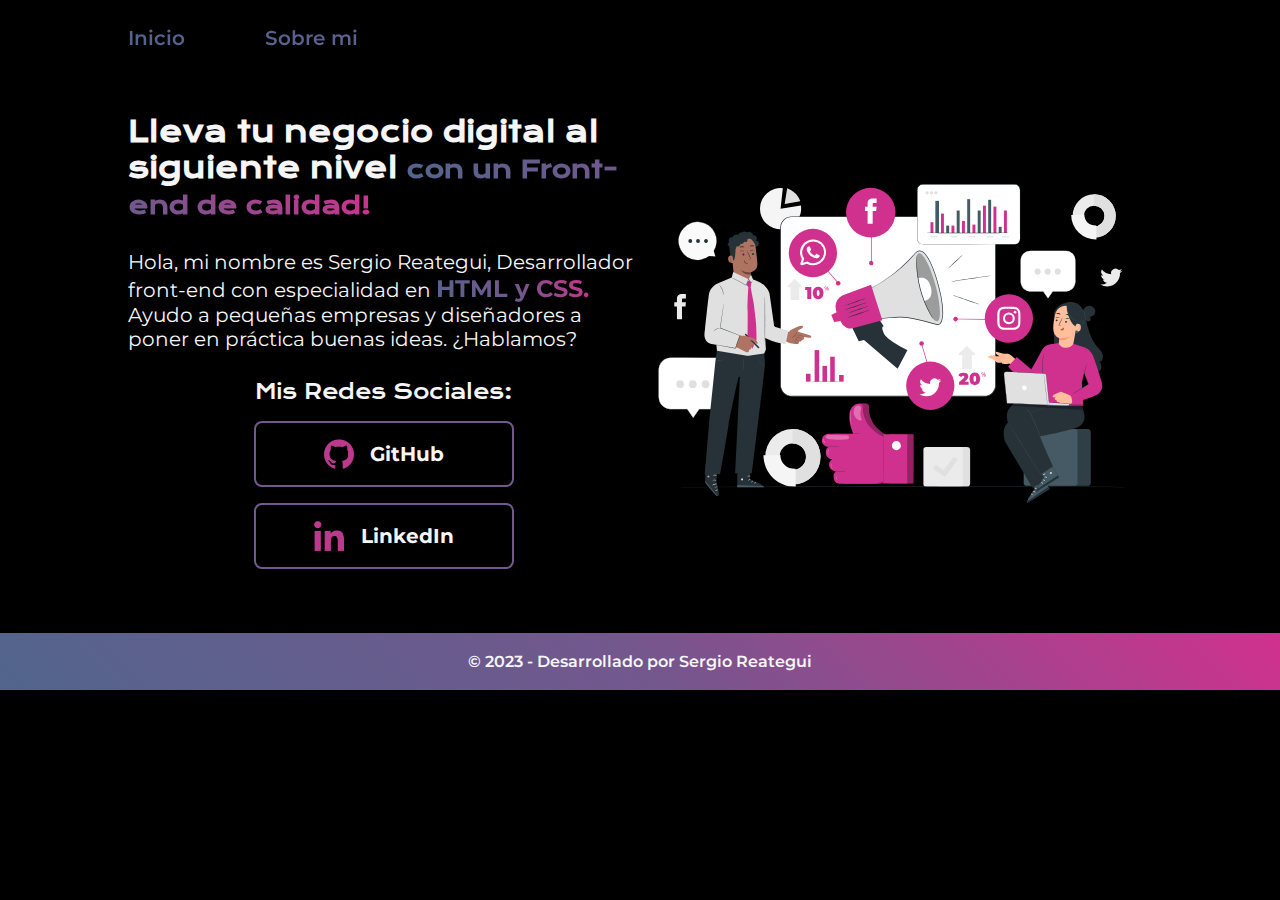
<file: index.html>
<!DOCTYPE html>
<html lang="pt-br">
    <head>
        <meta charset="UTF-8">
        <meta http-equiv="X-UA-Compatible" content="IE=edge">
        <meta name="viewport" content="width=device-width, initial-scale=1.0">

        <link rel="stylesheet" href="./styles/style.css">
        <link rel="stylesheet" href="styles/responsivo.css">
        <link rel="shortcut icon" href="assets/github2.png" type="image/x-icon">
        <title>Portfolio</title>
    </head>
    <body>
        <header class="encabezado">
            <nav class="encabezado-menu gradiente">
                <a class="encabezado-menu-link" href="index.html">Inicio</a>
                <a class="encabezado-menu-link" href="about.html">Sobre mi</a>
            </nav>
        </header>
        <main class="presentacion">
            <section class="presentacion-contenido">
                <h1 class="presentacion-contenido-titulo">Lleva tu negocio digital al siguiente nivel <strong class="titulo-resaltado gradiente">con un Front-end de calidad!</strong></h1>
                <p class="presentacion-contenido-texto">Hola, mi nombre es Sergio Reategui, Desarrollador front-end con especialidad en <strong class="gradiente">HTML y CSS.</strong> Ayudo a pequeñas empresas y diseñadores a poner en práctica buenas ideas. ¿Hablamos?</p>

                <div class="presentacion-links">
                    <h2 class="presentacion-link-subtitulo">Mis Redes Sociales:</h2>
                    <a target="_blank" class="presentacion-links-social" href="https://github.com/sergioand26"><img src="./assets/github2.png" alt="logo-github">GitHub</a>

                    <a target="_blank" class="presentacion-links-social" href="https://www.linkedin.com/in/sergio-andr%C3%A9s-reategui-mantilla/"><img src="./assets/linkedin2.png" alt="logo-linkedin">LinkedIn</a>

                </div>
            </section>

            <img class="presentacion-imagen" src="assets/img.svg" alt="imagen de presentacion">
        </main>
        <footer>
            <p class="rodape">© 2023 - Desarrollado por Sergio Reategui</p>
        </footer>
    </body>
</html>
</file>
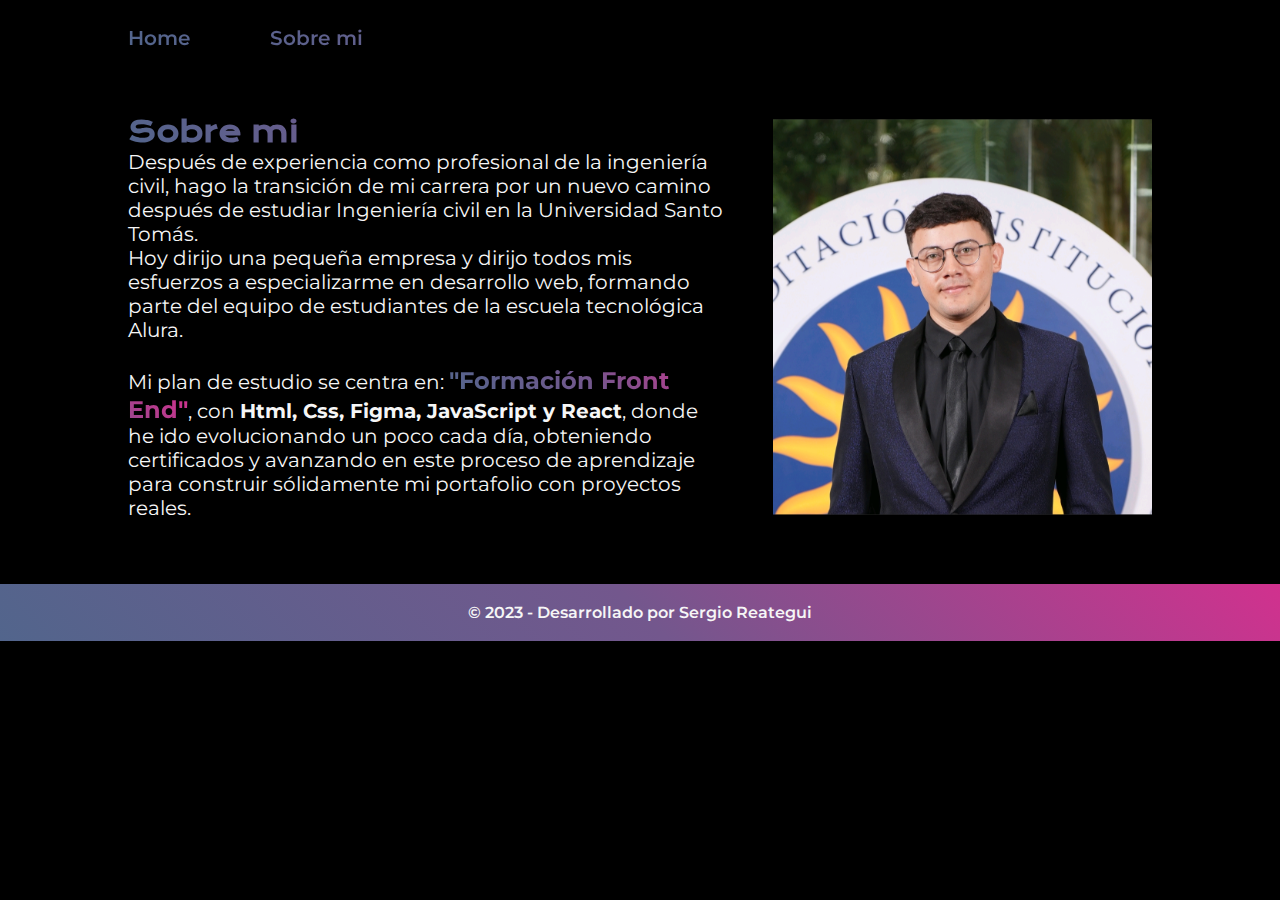
<file: about.html>
<!DOCTYPE html>
<html lang="pt-br">
<head>
    <meta charset="UTF-8">
    <meta http-equiv="X-UA-Compatible" content="IE=edge">
    <meta name="viewport" content="width=device-width, initial-scale=1.0">
    <link rel="stylesheet" href="./styles/style.css">
    <link rel="stylesheet" href="styles/responsivo.css">
    <link rel="shortcut icon" href="assets/github2.png" type="image/x-icon">
    <title>Sobre mi</title>
</head>
<body>
    <header class="encabezado">
        <nav class="encabezado-menu gradiente">
            <a class="encabezado-menu-link" href="index.html">Home</a>
            <a class="encabezado-menu-link" href="about.html">Sobre mi</a>
        </nav>
    </header>
    
    <main class="presentacion-about">
        <section class="presentacion-conteudo">
            <h1 class="presentacion-contenido-titulo gradiente">Sobre mi</h1>
            <p class="sobre-mi-texto">
                Después de experiencia como profesional de la ingeniería civil, hago la transición de mi carrera por un nuevo camino después de estudiar Ingeniería civil en la Universidad Santo Tomás.
            </p>
            <p class="sobre-mi-texto">
                Hoy dirijo una pequeña empresa y dirijo todos mis esfuerzos a especializarme en desarrollo web, formando parte del equipo de estudiantes de la escuela tecnológica Alura. <br>
                <br> Mi plan de estudio se centra en: <strong class="gradiente"><a target="_blank" href="https://www.alura.com.br/cursos-online-front-end">"Formación Front End"</a></strong>, con <strong>Html, Css, Figma, JavaScript y React</strong>, donde he ido evolucionando un poco cada día, obteniendo certificados y avanzando en este proceso de aprendizaje para construir sólidamente mi portafolio con proyectos reales.
            </p>
        </section>
        <img class="presentacion-imagen-about" src="assets/imagen2.jpg" alt="Programador">
    </main>

    <footer>
        <p class="rodape">© 2023 - Desarrollado por Sergio Reategui</p>
    </footer>
</body>
</html>
</file>
<file: styles/style.css>
@import url('https://fonts.googleapis.com/css2?family=Krona+One&family=Montserrat&display=swap');

:root {
    --color-bkg: #000;
    --color-text: #f6f6f6;
    --color-destacado: #22D4FD;
    --font1: 'Krona One', sans-serif;
    --font2: 'Montserrat', sans-serif;
    --font-size-h1: 1.75rem;
    --font-size-p: 1.25rem;
    --color-gradiente: linear-gradient(45deg, #52658C, #73578D, #D1318E);
}

* {
    margin: 0;
    padding: 0;
    text-decoration: none;
}

body {
    box-sizing: border-box;
    background-color: var(--color-bkg);
    color: var(--color-text);
}

/* classe gradiente */
.gradiente {
    background-image: linear-gradient(45deg, #52658C, #73578D, #D1318E);
    color: #000;
    background-clip: text;
    -webkit-background-clip: text;
    -webkit-text-fill-color: transparent;
    font-size: 1.5rem;
}

.encabezado {
    padding: 2% 0 0 10%;
}

.encabezado-menu {
    display: flex;
    align-items: center;
    gap: 5rem;
}

.encabezado-menu-link {
    font-family: var(--font2);
    font-size: var(--font-size-p);
    font-weight: 600;
} 

.titulo-destacado {
    color: var(--color-destacado);
    font-size: var(--font-size-h1);
}

.presentacion {
    padding: 5% 10%;
    display: flex;
    align-items: center;
    justify-content: space-between;
    gap: rem;
}

.presentacion-about {
    padding: 5% 10%;
    display: flex;
    align-items: center;
    justify-content: space-between;
    gap: 3rem;
}

.presentacion-contenido {
    width: 50%;
    display: flex;
    flex-direction: column;
    gap: 1.75rem;
}

.presentacion-contenido-titulo {
    font-size: var(--font-size-h1);
    font-family: var(--font1);
}

.presentacion-contenido-texto {
    font-size: var(--font-size-p);
    font-family: var(--font2);
}

.sobre-mi-texto {
    font-size: var(--font-size-p);
    font-family: var(--font2);
    /* text-align: justify; */
}

.presentacion-links {
    display: flex;
    flex-direction: column;
    justify-content: space-between;
    align-items: center;
    gap: 1rem;
}

.presentacion-link-subtitulo {
    font-family: var(--font1);
    font-weight: 400;
    font-size: var(--font-size-p);
}

.presentacion-links-social {
    display: flex;
    align-items: center;
    justify-content: center;
    gap: 1rem;

    border: 2px solid #73578D;
    width: 50%;
    text-align: center;
    border-radius: 0.5rem;
    font-size: var(--font-size-p);
    padding: 1rem 0;
    color: var(--color-text);
    text-decoration: none;
    font-family: var(--font2);
    font-weight: bold;
}

.presentacion-links-social:hover {
    background: var(--color-gradiente);
}

.presentacion-imagen {
    width: 50%;
}

.presentacion-imagen-about {
    width: 37%;
}

.rodape {
    background: var(--color-gradiente);
    color: var(--color-text);
    text-align: center;
    padding: 1.5%;
    font-family: var(--font2);
    font-size: 1rem;
    font-weight: 600;
}
</file>
<file: styles/responsivo.css>
@media (max-width: 1200px ) {

    .encabezado {
        padding: 5%;    
    }

    .encabezado-menu {
        justify-content: center;
        gap: 3.5rem;
    }
    
    .presentacion {
        flex-direction: column-reverse;
        padding: 5%;
    }

    .presentacion-about {
        flex-direction: column-reverse;
        padding: 5%;
        margin-bottom: 5%;
    }

    .presentacion-link-subtitulo {
        margin: 0.75rem 0;
    }

    .presentacion-imagen {
        margin-bottom: 1.5rem;
        width: 60%;
    }

    .presentacion-imagen-about {
        width: 50%;
    }

    .presentacion-contenido {
        width: auto;
    }

    .presentacion-contenido-titulo {
        font-size: 1.5rem;
    }

    .titulo-destacado {
        font-size: 1.5rem;
    }

    .presentacion-links-social {
        margin-bottom: 1rem;
        font-size: 1.05rem;
    }

    .presentacion-links-social:hover {
        background-color: #272727;
    }

    .rodape {
        padding: 5%;
        font-size: 0.75rem;
    }
}

@media (min-width: 1400px) {
    .presentacion {
        padding: 7%;
    }    
}
</file>
